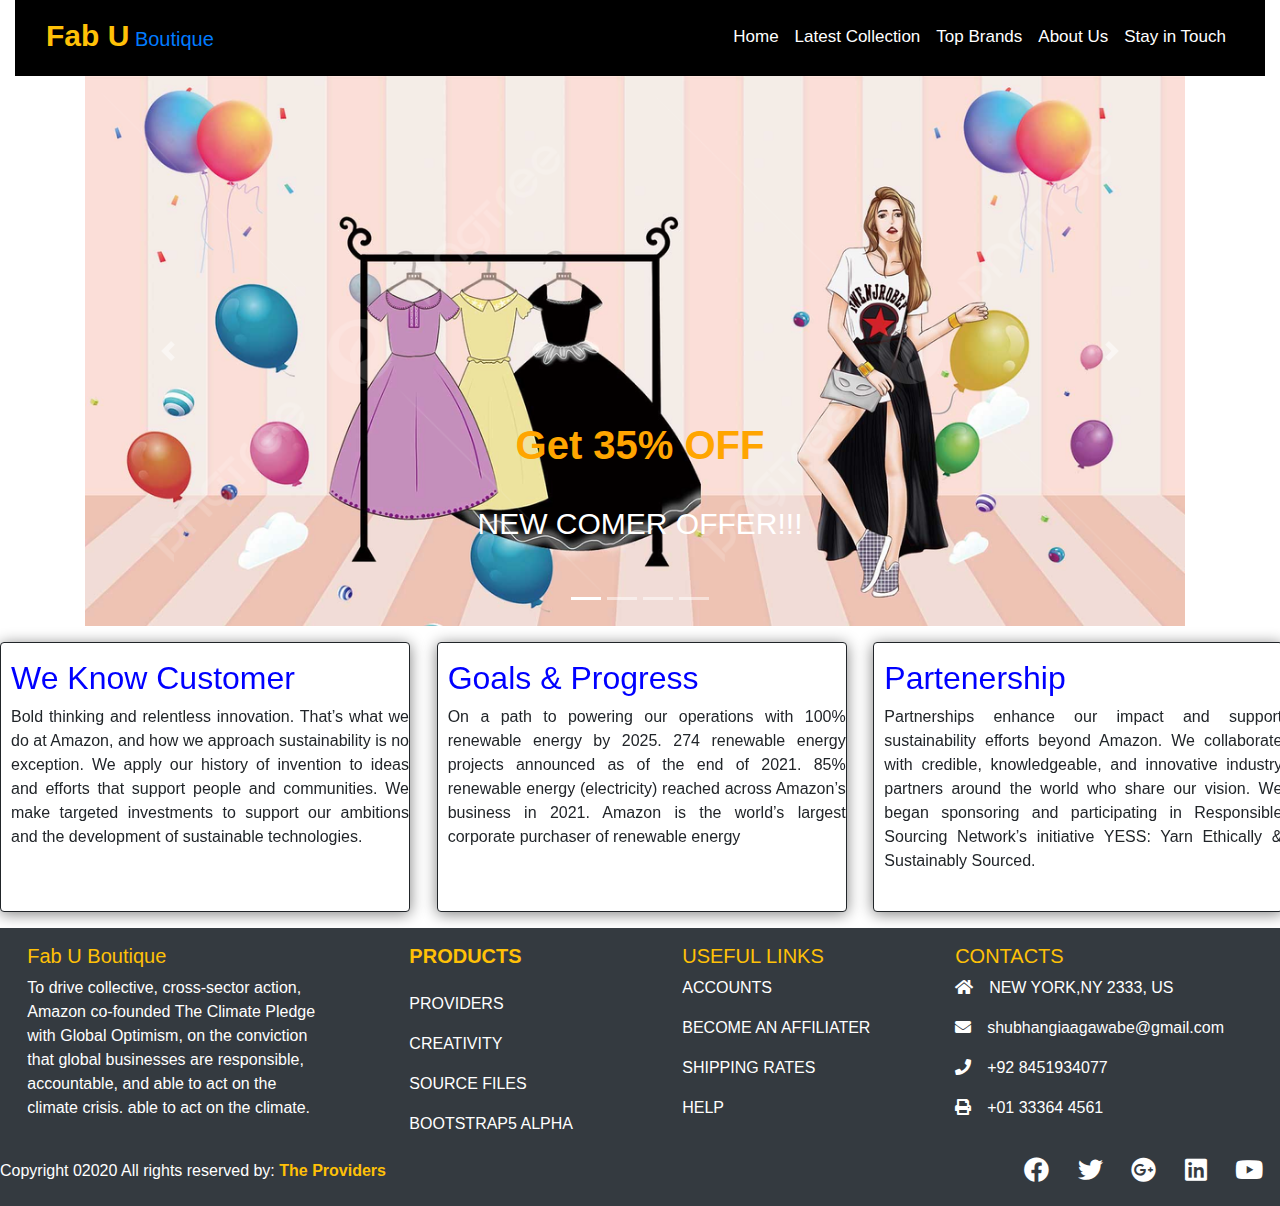
<file: index.html>
<html>
<head>
 <link rel="stylesheet" href="bootstrap.css">
  <link rel="stylesheet" href="https://cdnjs.cloudflare.com/ajax/libs/animate.css/4.1.1/animate.min.css"/>
  <link rel="stylesheet" href="https://cdnjs.cloudflare.com/ajax/libs/font-awesome/5.14.0/css/all.min.css"/>
      <script src="jquery.js"></script>
      <script src="popper.js"></script>
      <script src="bootstrap.js"></script>
	   <link rel="stylesheet" href="cssfile.css">
		  <title>HOME</title>
</head>
<body>
	<header class="head sticky-top">
	<div class="container-fluid">
	<nav class="navbar navbar-expand-lg">
  <div class="container-fluid">
    <a class="navbar-brand" href="#"><span class="text-warning">Fab U</span> Boutique</a>
    <button class="navbar-toggler menu-toggle" type="button" data-toggle="collapse" data-target="#collapsibleNavbar">
    <span class="navbar-toggler-icon"></span>
	<span></span>
	<span></span>
	<span></span>
    </button>
    <div class="collapse navbar-collapse justify-content-end" id="collapsibleNavbar">
      <ul class="navbar-nav">
        <li class="nav-item">
          <a class="nav-link active" href="home_page.html">Home</a>
        </li>
        <li class="nav-item">
          <a class="nav-link" href="page2.html">Latest Collection</a>
        </li>
        <li class="nav-item">
          <a class="nav-link" href="page3.html">Top Brands</a>
        </li>
		<li class="nav-item">
          <a class="nav-link" href="page4.html">About Us</a>
        </li>
		<li class="nav-item">
          <a class="nav-link" href="page5.html">Stay in Touch</a>
        </li>
	</ul>
    </div>
  </div>
</nav>
</div>
</header>
	<!--section--></!--section-->
	<div class="section">
	<div class="container">
	<div id="demo" class="carousel slide" data-ride="carousel">

<!-- Indicators -->
<ul class="carousel-indicators">
<li data-target="#demo" data-slide-to="0" class="active"></li>
<li data-target="#demo" data-slide-to="1"></li>
<li data-target="#demo" data-slide-to="2"></li>
<li data-target="#demo" data-slide-to="3"></li>
</ul>
<!-- The slideshow -->
<div class="carousel-inner">
<div class="carousel-item active">
<img src="img5.jpg" alt="Los Angeles" width="1100" height="550">
<div class="carousel-caption">
<div class="animate_animated animate_fadeInDown" style="animation-delay:0.5s;">
    <h1>Get 35% OFF</h1>
    <p>NEW COMER OFFER!!!</p>
  </div>
</div>
</div>
<div class="carousel-item">
<img src="image6.jpg" alt="Chicago" width="1100" height="550">
<div class="carousel-caption">
<div class="animate_animated animate_fadeInDown" style="animation-delay:0.5s;">
    <h1 style="color:#66d9d3">Flat 50% OFF</h1>
    <p>Hurry Sale is live!</p>
  </div>
  </div>
</div>
<div class="carousel-item">
<img src="img3.jpg" alt="New York" width="1100" height="550">
<div class="carousel-caption">
<div class="animate_animated animate_fadeInDown" style="animation-delay:0.5s;">
    <h1>Winter Checklist</h1>
    <p>Everything You'll Love At Wow Prices!</p>
  </div> </div>
</div>
<div class="carousel-item">
<img src="img6.jpg" alt="Chicago" width="1100" height="550">
<div class="carousel-caption">
<div class="animate_animated animate_fadeInDown" style="animation-delay:0.5s;">
    <h2 style="color:white">Get 35% OFF</h2>
    <p>Excellent quality</p>
  </div>
  </div>
</div>
</div>
<!-- Left and right controls -->
<a class="carousel-control-prev" href="#demo" data-slide="prev">
<span class="carousel-control-prev-icon"></span>
</a>
<a class="carousel-control-next" href="#demo" data-slide="next">
<span class="carousel-control-next-icon"></span>
</a>
</div>
</div>
</div>
<!--middle--></!--footer-->
<div class="middle">
<div class="row mt-3">
<div class="col-12 col-sm-12 col-md-4 col-lg-4 col-xl-4">
<div class="card pt-3">
<h2>We Know Customer</h2>
<P>Bold thinking and relentless innovation. That’s what we do at Amazon, and how we approach sustainability is no exception. We apply our history of invention to ideas and efforts that support people and communities. We make targeted investments to support our ambitions and the development of sustainable technologies.</P>
</div></div>
<div class="col-12 col-sm-12 col-md-4 col-lg-4 col-xl-4">
<div class="card pt-3">
<h2>Goals & Progress</h2>
<P>On a path to powering our operations with 100% renewable energy by 2025. 274 renewable energy projects announced as of the end of 2021. 85% renewable energy (electricity) reached across Amazon’s business in 2021. Amazon is the world’s largest corporate purchaser of renewable energy</P>
</div></div>
<div class="col-12 col-sm-12 col-md-4 col-lg-4 col-xl-4">
<div class="card pt-3">
<h2>Partenership</h2>
<P>Partnerships enhance our impact and support sustainability efforts beyond Amazon. We collaborate with credible, knowledgeable, and innovative industry partners around the world who share our vision. We began sponsoring and participating in Responsible Sourcing Network’s initiative YESS: Yarn Ethically & Sustainably Sourced.</P>
</div></div>
</div>
</div>
<footer class="container-fliud text-center text-md-left bg-dark mt-3">
<div class="row text-center text-md-left">
<div class="col-md-3 col-lg-3 col-xl-3 mx-auto mt-3">
<h5 class="font-weight:bold text-warning">Fab U Boutique</h5>
<p class="text-white">To drive collective, cross-sector action, Amazon co-founded The Climate Pledge with Global Optimism, on the conviction that global businesses are responsible, accountable, and able to act on the climate crisis. able to act on the climate.</p>
</div>
<div class="col-md-2 col-lg-2 col-xl-2 mx-auto mt-3">
<h5 class="mb-4 font-weight-bold text-warning">PRODUCTS</h5>
<p><a href="#" class="text-white" style="text-decoration:none;">PROVIDERS</a></p>
<p><a href="#" class="text-white" style="text-decoration:none;">CREATIVITY</a></p>
<p><a href="#" class="text-white" style="text-decoration:none;">SOURCE FILES</a></p>
<p><a href="#" class="text-white" style="text-decoration:none;">BOOTSTRAP5 ALPHA</a></p>
</div>
<div class="col-md-3 col-lg-2 col-xl-2 mx-auto mt-3">
<h5 class="font-weight:bold text-warning">USEFUL LINKS</h5>
<p><a href="#" class="text-white" style="text-decoration:none;">ACCOUNTS</a></p>
<p><a href="#" class="text-white" style="text-decoration:none;">BECOME AN AFFILIATER</a></p>
<p><a href="#" class="text-white" style="text-decoration:none;">SHIPPING RATES</a></p>
<p><a href="#" class="text-white" style="text-decoration:none;">HELP</a></p>
</div>
<div class="col-md-4 col-lg-3 col-xl-3 mx-auto mt-3">
<H5 class="text-warning">CONTACTS</H5>
<p class="text-white"><i class="fas fa-home mr-3"></i>NEW YORK,NY 2333, US</p>
<p class="text-white"><i class="fas fa-envelope mr-3"></i>shubhangiaagawabe@gmail.com</p>
<p class="text-white"><i class="fas fa-phone mr-3"></i>+92 8451934077</p>
<p class="text-white"><i class="fas fa-print mr-3"></i>+01 33364 4561</p>
</div>
<hr class="mb-3 text-white">
<div class="container-fluid">
<div class="row align-items-center">
<div class="col-md-7 col-lg-8">
<p class="text-white">Copyright 02020 All rights reserved by:
<a href="#" style="text-decoration:none;">
<strong class="text-warning">The Providers</strong>
</a></p>
</div>
<div class="col-md-5 col-lg-4 pr-4">
<div class="text-center text-md-right">
<ul class="list-unstyled list-inline">
<li class="list-inline-item">
<a href="#" class="btn-floating btn-sm text-white" style="font-size:25px">
<i class="fab fa-facebook"></i></a>
</li>
<li class="list-inline-item">
<a href="#" class="btn-floating btn-sm text-white" style="font-size:25px">
<i class="fab fa-twitter"></i></a>
</li>
<li class="list-inline-item">
<a href="#" class="btn-floating btn-sm text-white" style="font-size:25px">
<i class="fab fa-google-plus"></i></a>
</li>
<li class="list-inline-item">
<a href="#" class="btn-floating btn-sm text-white" style="font-size:25px">
<i class="fab fa-linkedin"></i></a>
</li>
<li class="list-inline-item">
<a href="#" class="btn-floating btn-sm text-white" style="font-size:25px">
<i class="fab fa-youtube"></i></a>
</li>
</ul> 
</div>
</div>
</div>
</div>
</div>
</footer>
</body>
</html>
</file>
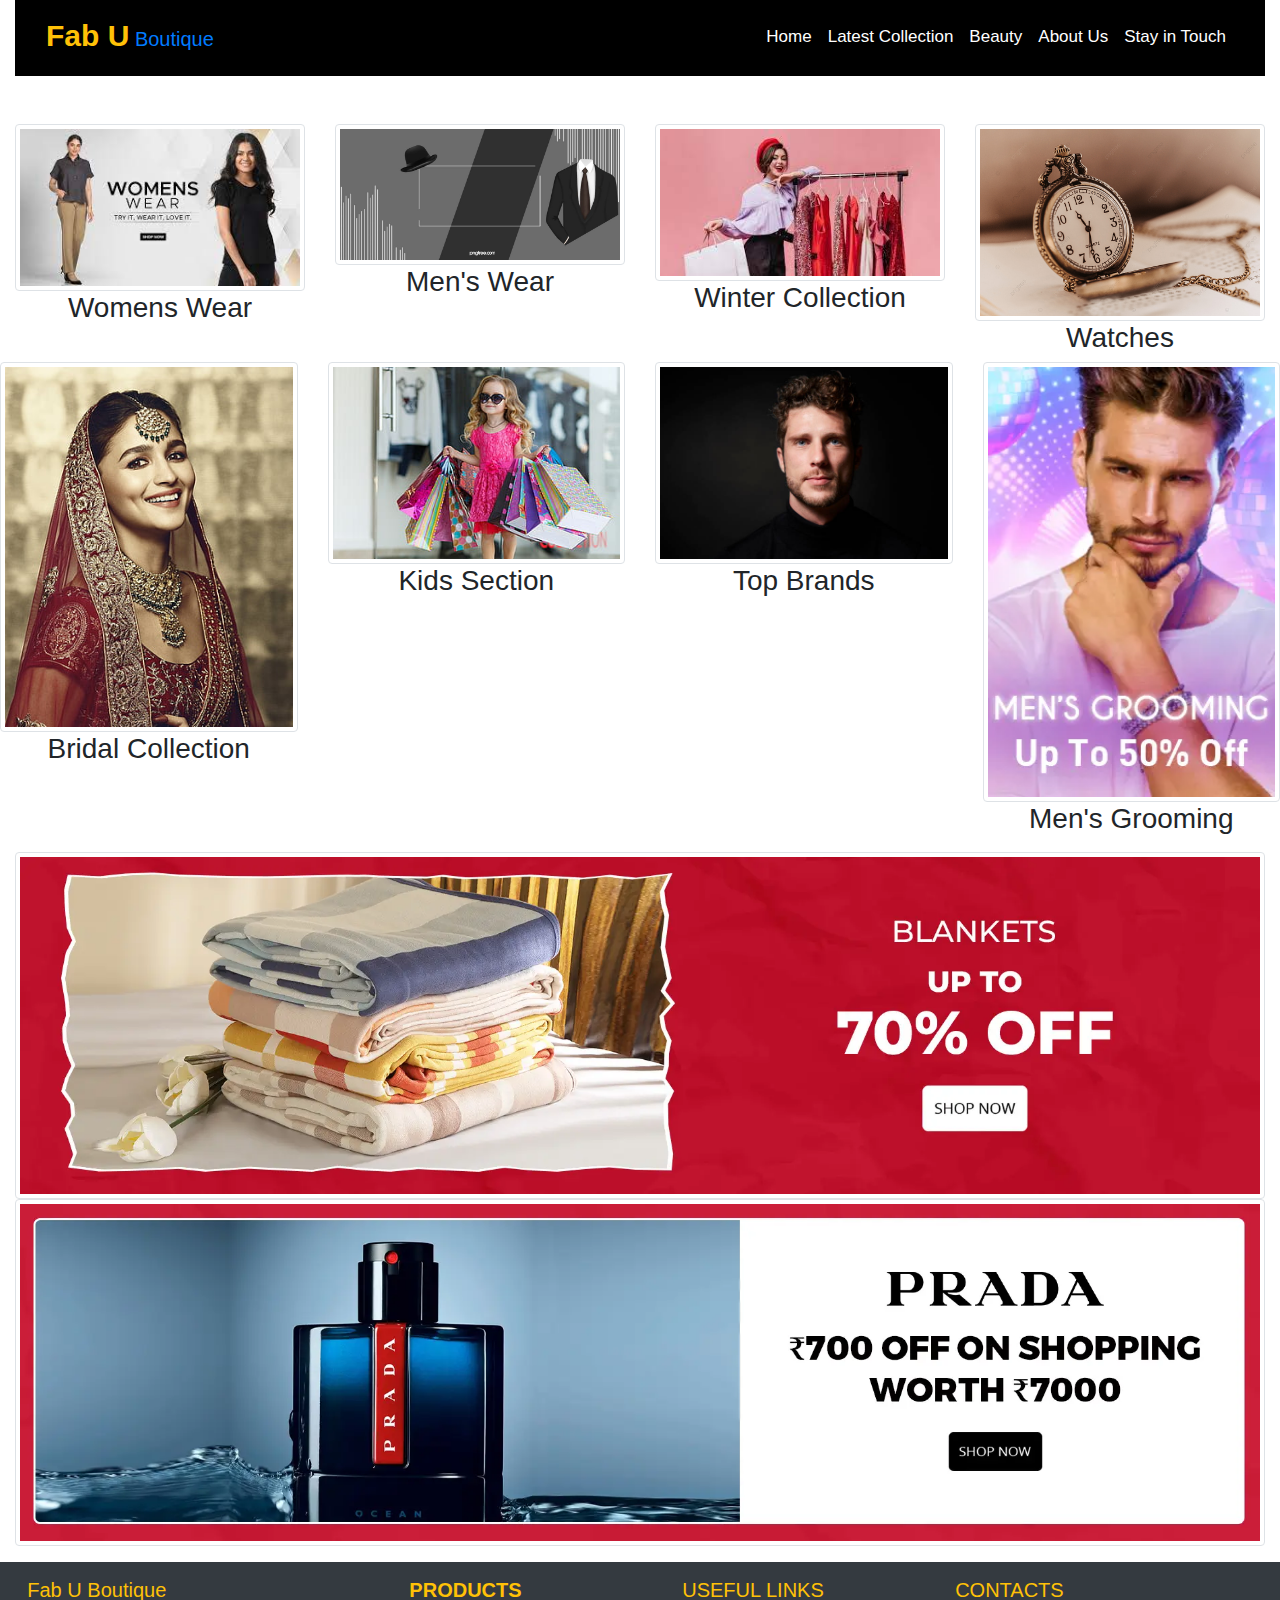
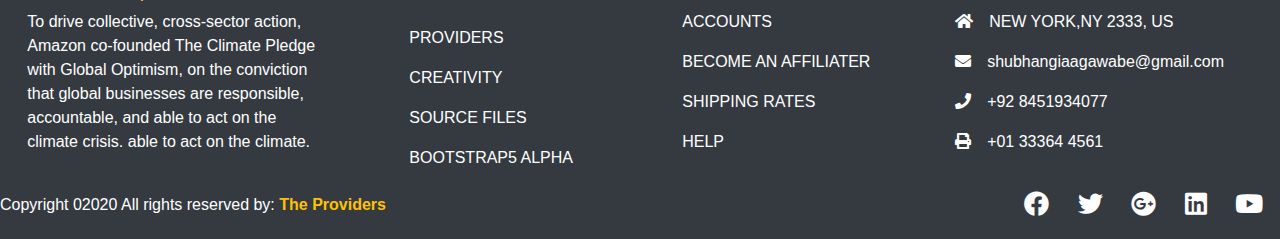
<file: page2.html>
<html>
<head>
 <link rel="stylesheet" href="bootstrap.css">
  <link rel="stylesheet" href="https://cdnjs.cloudflare.com/ajax/libs/animate.css/4.1.1/animate.min.css">
  <link rel="stylesheet" href="https://cdnjs.cloudflare.com/ajax/libs/font-awesome/5.14.0/css/all.min.css"/>
      <script src="jquery.js"></script>
      <script src="popper.js"></script>
      <script src="bootstrap.js"></script>
	   <link rel="stylesheet" href="cssfile.css">
		  <title>page 2</title>
</head>
<body>
<header class="head sticky-top">
	<div class="container-fluid">
	<nav class="navbar navbar-expand-lg">
  <div class="container-fluid">
    <a class="navbar-brand" href="#"><span class="text-warning">Fab U</span> Boutique</a>
    <button class="navbar-toggler menu-toggle" type="button" data-toggle="collapse" data-target="#collapsibleNavbar">
    <span class="navbar-toggler-icon"></span>
	<span></span>
	<span></span>
	<span></span>
    </button>
    <div class="collapse navbar-collapse justify-content-end" id="collapsibleNavbar">
      <ul class="navbar-nav">
        <li class="nav-item">
          <a class="nav-link active" href="home_page.html">Home</a>
        </li>
        <li class="nav-item">
          <a class="nav-link" href="page2.html">Latest Collection</a>
        </li>
        <li class="nav-item">
          <a class="nav-link" href="page3.html">Beauty</a>
        </li>
		<li class="nav-item">
          <a class="nav-link" href="page4.html">About Us</a>
        </li>
		<li class="nav-item">
          <a class="nav-link" href="page5.html">Stay in Touch</a>
        </li>
	</ul>
    </div>
  </div>
</nav>
</div>
</header>
<!--section--></!--section-->
<section>
<div class="container-fluid">
<div class="row pt-5">
<div class="col-12 col-sm-12 col-md-3 col-lg-3 col-xl-3">
<div class="img"> 
<img class="img-fluid img-thumbnail" src="image3.jpg" width="400" height="500">
<h3>Womens Wear</h3> 
</div></div>
<div class="col-12 col-sm-12 col-md-3 col-lg-3 col-xl-3">
<div class="img"> 
<img class="img-fluid img-thumbnail" src="mens.jpg" width="400" height="500">
<h3>Men's Wear</h3> 
</div></div>
<div class="col-12 col-sm-12 col-md-3 col-lg-3 col-xl-3">
<div class="img"> 
<img class="img-fluid img-thumbnail" src="images4.jpg" width="400" height="500">
<h3>Winter Collection</h3> 
</div></div>
<div class="col-12 col-sm-12 col-md-3 col-lg-3 col-xl-3">
<div class="img"> 
<img class="img-fluid img-thumbnail" src="watch.jpg" width="400" height="480">
<h3>Watches</h3> 
</div></div>
<div class="row">
<div class="col-12 col-sm-12 col-md-3 col-lg-3 col-xl-3">
<div class="img"> 
<img class="img-fluid img-thumbnail" src="alia.jpg" width="400" height="500">
<h3>Bridal Collection</h3> 
</div></div>
<div class="col-12 col-sm-12 col-md-3 col-lg-3 col-xl-3">
<div class="img"> 
<img class="img-fluid img-thumbnail" src="kids2.jpg" width="400" height="500">
<h3>Kids Section</h3> 
</div></div>
<div class="col-12 col-sm-12 col-md-3 col-lg-3 col-xl-3">
<div class="img"> 
<img class="img-fluid img-thumbnail" src="img1.jpg" width="400" height="500">
<h3>Top Brands</h3> 
</div></div>
<div class="col-12 col-sm-12 col-md-3 col-lg-3 col-xl-3">
<div class="img"> 
<img class="img-fluid img-thumbnail" src="mens2.jpg" width="400" height="500">
<h3>Men's Grooming</h3> 
</div></div>
</div></div>
</div>
<div class="lower">
<div class="container-fluid">
<div class="row pt-2">
<div class="col-12 col-sm-12 col-md-12 col-lg-12 col-xl-12">
<img class="img-fluid img-thumbnail" src="lower.jpg" height="500">
<img class="img-fluid img-thumbnail" src="lower22.jpg" height="500">
</div>
<!--footer--></!--footer-->
<footer class="container-fliud text-center text-md-left bg-dark mt-3">
<div class="row text-center text-md-left">
<div class="col-md-3 col-lg-3 col-xl-3 mx-auto mt-3">
<h5 class="font-weight:bold text-warning">Fab U Boutique</h5>
<p class="text-white">To drive collective, cross-sector action, Amazon co-founded The Climate Pledge with Global Optimism, on the conviction that global businesses are responsible, accountable, and able to act on the climate crisis. able to act on the climate.</p>
</div>
<div class="col-md-2 col-lg-2 col-xl-2 mx-auto mt-3">
<h5 class="mb-4 font-weight-bold text-warning">PRODUCTS</h5>
<p><a href="#" class="text-white" style="text-decoration:none;">PROVIDERS</a></p>
<p><a href="#" class="text-white" style="text-decoration:none;">CREATIVITY</a></p>
<p><a href="#" class="text-white" style="text-decoration:none;">SOURCE FILES</a></p>
<p><a href="#" class="text-white" style="text-decoration:none;">BOOTSTRAP5 ALPHA</a></p>
</div>
<div class="col-md-3 col-lg-2 col-xl-2 mx-auto mt-3">
<h5 class="font-weight:bold text-warning">USEFUL LINKS</h5>
<p><a href="#" class="text-white" style="text-decoration:none;">ACCOUNTS</a></p>
<p><a href="#" class="text-white" style="text-decoration:none;">BECOME AN AFFILIATER</a></p>
<p><a href="#" class="text-white" style="text-decoration:none;">SHIPPING RATES</a></p>
<p><a href="#" class="text-white" style="text-decoration:none;">HELP</a></p>
</div>
<div class="col-md-4 col-lg-3 col-xl-3 mx-auto mt-3">
<H5 class="text-warning">CONTACTS</H5>
<p class="text-white"><i class="fas fa-home mr-3"></i>NEW YORK,NY 2333, US</p>
<p class="text-white"><i class="fas fa-envelope mr-3"></i>shubhangiaagawabe@gmail.com</p>
<p class="text-white"><i class="fas fa-phone mr-3"></i>+92 8451934077</p>
<p class="text-white"><i class="fas fa-print mr-3"></i>+01 33364 4561</p>
</div>
<hr class="mb-3 text-white">
<div class="container-fluid">
<div class="row align-items-center">
<div class="col-md-7 col-lg-8">
<p class="text-white">Copyright 02020 All rights reserved by:
<a href="#" style="text-decoration:none;">
<strong class="text-warning">The Providers</strong>
</a></p>
</div>
<div class="col-md-5 col-lg-4 pr-4">
<div class="text-center text-md-right">
<ul class="list-unstyled list-inline">
<li class="list-inline-item">
<a href="#" class="btn-floating btn-sm text-white" style="font-size:25px">
<i class="fab fa-facebook"></i></a>
</li>
<li class="list-inline-item">
<a href="#" class="btn-floating btn-sm text-white" style="font-size:25px">
<i class="fab fa-twitter"></i></a>
</li>
<li class="list-inline-item">
<a href="#" class="btn-floating btn-sm text-white" style="font-size:25px">
<i class="fab fa-google-plus"></i></a>
</li>
<li class="list-inline-item">
<a href="#" class="btn-floating btn-sm text-white" style="font-size:25px">
<i class="fab fa-linkedin"></i></a>
</li>
<li class="list-inline-item">
<a href="#" class="btn-floating btn-sm text-white" style="font-size:25px">
<i class="fab fa-youtube"></i></a>
</li>
</ul> 
</div>
</div>
</div>
</div>
</div>
</footer>
</section>
</body>
</html>
</file>
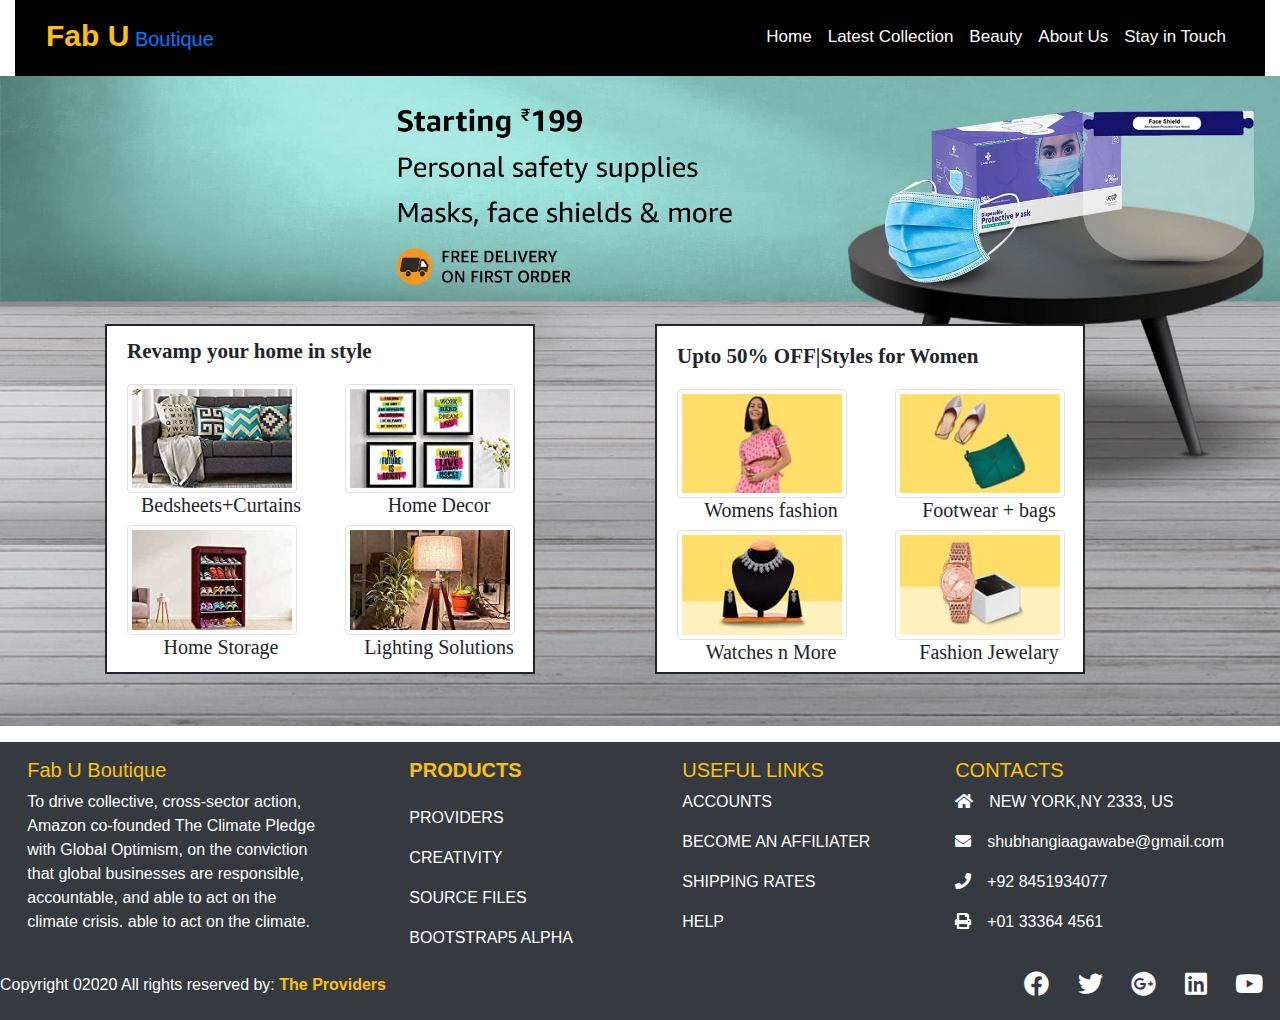
<file: page3.html>
<html>
<head>
 <link rel="stylesheet" href="bootstrap.css">
  <link rel="stylesheet" href="https://cdnjs.cloudflare.com/ajax/libs/animate.css/4.1.1/animate.min.css">
  <link rel="stylesheet" href="https://cdnjs.cloudflare.com/ajax/libs/font-awesome/5.14.0/css/all.min.css"/>
      <script src="jquery.js"></script>
      <script src="popper.js"></script>
      <script src="bootstrap.js"></script>
	   <link rel="stylesheet" href="cssfile.css">
		  <title>page 3</title>
</head>
<body>
<header class="head sticky-top">
	<div class="container-fluid">
	<nav class="navbar navbar-expand-lg">
  <div class="container-fluid">
    <a class="navbar-brand" href="#"><span class="text-warning">Fab U</span> Boutique</a>
    <button class="navbar-toggler menu-toggle" type="button" data-toggle="collapse" data-target="#collapsibleNavbar">
    <span class="navbar-toggler-icon"></span>
	<span></span>
	<span></span>
	<span></span>
    </button>
    <div class="collapse navbar-collapse justify-content-end" id="collapsibleNavbar">
      <ul class="navbar-nav">
        <li class="nav-item">
          <a class="nav-link active" href="home_page.html">Home</a>
        </li>
        <li class="nav-item">
          <a class="nav-link" href="page2.html">Latest Collection</a>
        </li>
        <li class="nav-item">
          <a class="nav-link" href="page3.html">Beauty</a>
        </li>
		<li class="nav-item">
          <a class="nav-link" href="page4.html">About Us</a>
        </li>
		<li class="nav-item">
          <a class="nav-link" href="page5.html">Stay in Touch</a>
        </li>
	</ul>
    </div>
  </div>
</nav>
</div>
</header>
<!--section--></!--section-->
<div class="sect">
<div class="container-fluid">
<div class="row pt-5">
<div class="col-12 col-sm-12 col-md-6 col-lg-6 col-xl-6">
<div class="card2">
<p>Revamp your home in style</p>
<div class="row">
<div class="col-6 col-sm-6 col-md-6 col-lg-6 col-xl-6">
<img class="img-fluid img-thumbnail" src="t1.jpg" width="170px" height="200">
<h5>Bedsheets+Curtains</h5></div>
<div class="col-6 col-sm-6 col-md-6 col-lg-6 col-xl-6">
<img class="img-fluid img-thumbnail" src="t2.jpg" width="170px" height="200">
<h5>Home Decor</h5></div><br></br>
<div class="col-6 col-sm-6 col-md-6 col-lg-6 col-xl-6">
<img class="img-fluid img-thumbnail" src="t3.jpg" width="170px" height="200">
<h5>Home Storage</h5></div>
<div class="col-6 col-sm-6 col-md-6 col-lg-6 col-xl-6">
<img class="img-fluid img-thumbnail" src="t4.jpg" width="170px" height="170">
<h5>Lighting Solutions</h5></div>

</div>
</div></div>

<!--gdfg--></!--gdfg-->
<div class="col-12 col-sm-12 col-md-6 col-lg-6 col-xl-6">
<div class="card3">
<p>Upto 50% OFF|Styles for Women</p>
<div class="row">
<div class="col-6 col-sm-6 col-md-6 col-lg-6 col-xl-6">
<img class="img-fluid img-thumbnail" src="p1.jpg" width="170px" height="200">
<h5>Womens fashion</h5></div>
<div class="col-6 col-sm-6 col-md-6 col-lg-6 col-xl-6">
<img class="img-fluid img-thumbnail" src="p2.jpg" width="170px" height="200">
<h5>Footwear + bags</h5></div><br></br>
<div class="col-6 col-sm-6 col-md-6 col-lg-6 col-xl-6">
<img class="img-fluid img-thumbnail" src="p3.jpg" width="170px" height="200">
<h5>Watches n More</h5></div>
<div class="col-6 col-sm-6 col-md-6 col-lg-6 col-xl-6">
<img class="img-fluid img-thumbnail" src="p44.jpg" width="170px" height="170">
<h5>Fashion Jewelary</h5></div>
</div></div>
</div></div></div></div>

<!--footer--></!--footer-->
<footer class="container-fliud text-center text-md-left bg-dark mt-3">
<div class="row text-center text-md-left">
<div class="col-md-3 col-lg-3 col-xl-3 mx-auto">
<h5 class="font-weight:bold text-warning pt-3">Fab U Boutique</h5>
<p class="text-white">To drive collective, cross-sector action, Amazon co-founded The Climate Pledge with Global Optimism, on the conviction that global businesses are responsible, accountable, and able to act on the climate crisis. able to act on the climate.</p>
</div>
<div class="col-md-2 col-lg-2 col-xl-2 mx-auto mt-3">
<h5 class="mb-4 font-weight-bold text-warning">PRODUCTS</h5>
<p><a href="#" class="text-white" style="text-decoration:none;">PROVIDERS</a></p>
<p><a href="#" class="text-white" style="text-decoration:none;">CREATIVITY</a></p>
<p><a href="#" class="text-white" style="text-decoration:none;">SOURCE FILES</a></p>
<p><a href="#" class="text-white" style="text-decoration:none;">BOOTSTRAP5 ALPHA</a></p>
</div>
<div class="col-md-3 col-lg-2 col-xl-2 mx-auto mt-3">
<h5 class="font-weight:bold text-warning">USEFUL LINKS</h5>
<p><a href="#" class="text-white" style="text-decoration:none;">ACCOUNTS</a></p>
<p><a href="#" class="text-white" style="text-decoration:none;">BECOME AN AFFILIATER</a></p>
<p><a href="#" class="text-white" style="text-decoration:none;">SHIPPING RATES</a></p>
<p><a href="#" class="text-white" style="text-decoration:none;">HELP</a></p>
</div>
<div class="col-md-4 col-lg-3 col-xl-3 mx-auto mt-3">
<H5 class="text-warning">CONTACTS</H5>
<p class="text-white"><i class="fas fa-home mr-3"></i>NEW YORK,NY 2333, US</p>
<p class="text-white"><i class="fas fa-envelope mr-3"></i>shubhangiaagawabe@gmail.com</p>
<p class="text-white"><i class="fas fa-phone mr-3"></i>+92 8451934077</p>
<p class="text-white"><i class="fas fa-print mr-3"></i>+01 33364 4561</p>
</div>
<hr class="mb-3 text-white">
<div class="container-fluid">
<div class="row align-items-center">
<div class="col-md-7 col-lg-8">
<p class="text-white">Copyright 02020 All rights reserved by:
<a href="#" style="text-decoration:none;">
<strong class="text-warning">The Providers</strong>
</a></p>
</div>
<div class="col-md-5 col-lg-4 pr-4">
<div class="text-center text-md-right">
<ul class="list-unstyled list-inline">
<li class="list-inline-item">
<a href="#" class="btn-floating btn-sm text-white" style="font-size:25px">
<i class="fab fa-facebook"></i></a>
</li>
<li class="list-inline-item">
<a href="#" class="btn-floating btn-sm text-white" style="font-size:25px">
<i class="fab fa-twitter"></i></a>
</li>
<li class="list-inline-item">
<a href="#" class="btn-floating btn-sm text-white" style="font-size:25px">
<i class="fab fa-google-plus"></i></a>
</li>
<li class="list-inline-item">
<a href="#" class="btn-floating btn-sm text-white" style="font-size:25px">
<i class="fab fa-linkedin"></i></a>
</li>
<li class="list-inline-item">
<a href="#" class="btn-floating btn-sm text-white" style="font-size:25px">
<i class="fab fa-youtube"></i></a>
</li>
</ul> 
</div>
</div>
</div>
</div>
</div>
</footer>
</html>
</file>
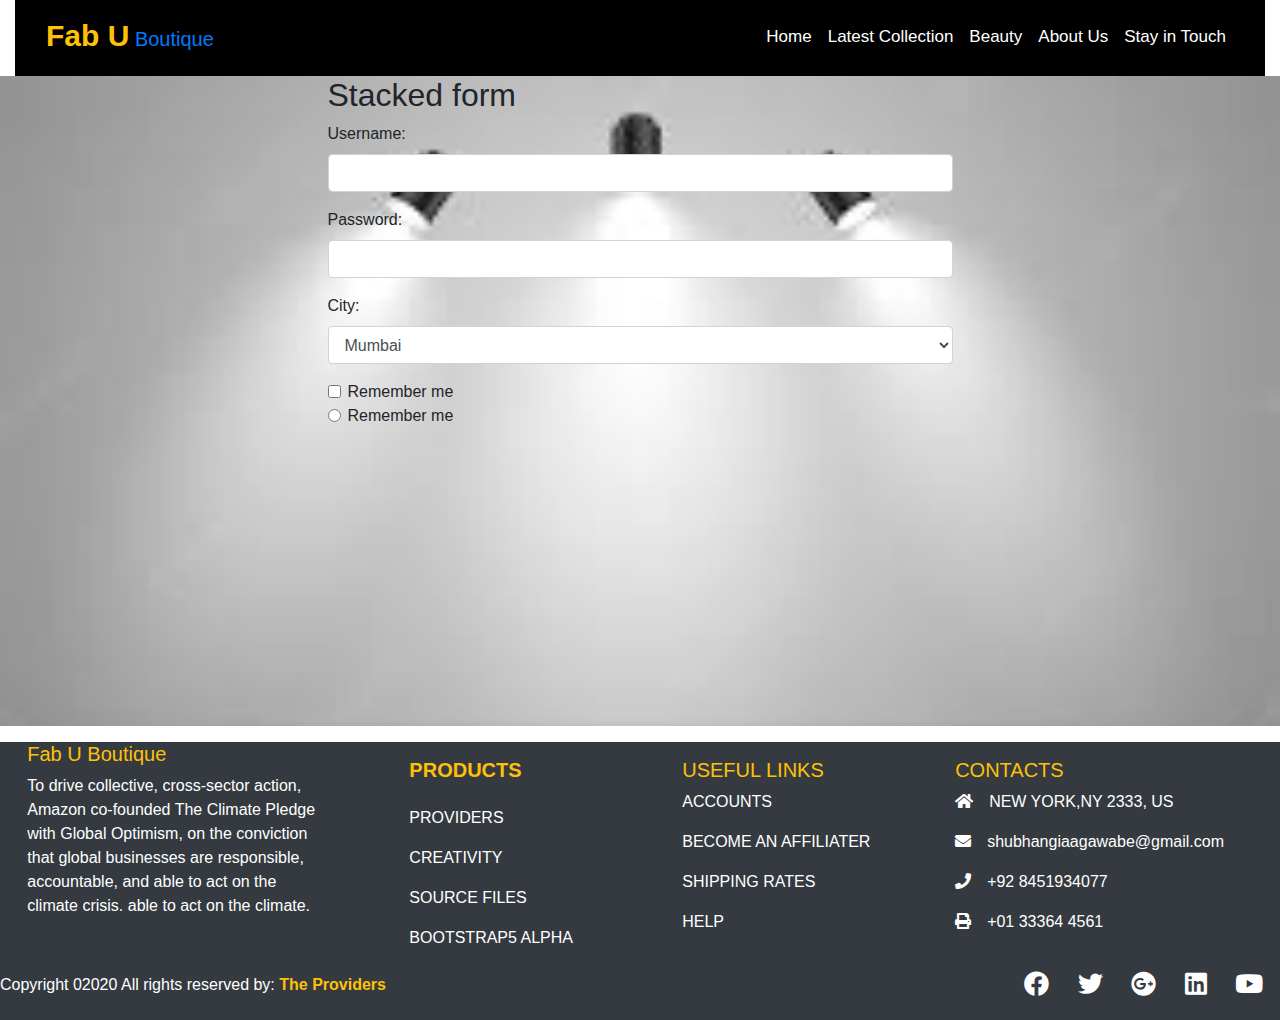
<file: page5.html>
<html>
<head>
 <link rel="stylesheet" href="bootstrap.css">
  <link rel="stylesheet" href="https://cdnjs.cloudflare.com/ajax/libs/animate.css/4.1.1/animate.min.css">
   <link rel="stylesheet" href="https://cdnjs.cloudflare.com/ajax/libs/font-awesome/5.14.0/css/all.min.css"/>
      <script src="jquery.js"></script>
      <script src="popper.js"></script>
      <script src="bootstrap.js"></script>
	   <link rel="stylesheet" href="cssfile.css">
		  <title>page 5</title>
</head>
<body>
<header class="head sticky-top">
	<div class="container-fluid">
	<nav class="navbar navbar-expand-lg">
  <div class="container-fluid">
    <a class="navbar-brand" href="#"><span class="text-warning">Fab U</span> Boutique</a>
    <button class="navbar-toggler menu-toggle" type="button" data-toggle="collapse" data-target="#collapsibleNavbar">
    <span class="navbar-toggler-icon"></span>
	<span></span>
	<span></span>
	<span></span>
    </button>
    <div class="collapse navbar-collapse justify-content-end" id="collapsibleNavbar">
      <ul class="navbar-nav">
        <li class="nav-item">
          <a class="nav-link active" href="home_page.html">Home</a>
        </li>
        <li class="nav-item">
          <a class="nav-link" href="page2.html">Latest Collection</a>
        </li>
        <li class="nav-item">
          <a class="nav-link" href="page3.html">Beauty</a>
        </li>
		<li class="nav-item">
          <a class="nav-link" href="page4.html">About Us</a>
        </li>
		<li class="nav-item">
          <a class="nav-link" href="page5.html">Stay in Touch</a>
        </li>
	</ul>
    </div>
  </div>
</nav>
</div>
</header>
<div class="contact">
<div class="row">
<div class="col-md-6 col-lg-6 col-xl-6 mx-auto">
  <h2>Stacked form</h2>
  <form>
   <div class="form-group">
	<label>Username:</label>
	<input type="text" class="form-control">
   </div>
   <div class="form-group">
	<label>Password:</label>
	<input type="password" class="form-control">
   </div>
   <div class="form-group">
	<label>City:</label>
	<select class="form-control">
		<option>Mumbai</option>
		<option>Mumbai</option>
		<option>Mumbai</option>
		<option>Mumbai</option>
	</select>
   </div>
   <div class="form-check">
      <label class="form-check-label">
        <input type="checkbox" class="form-check-input" name="remember"> Remember me
      </label>
    </div> 
	<div class="form-check">
      <label class="form-check-label">
        <input type="radio" class="form-check-input" name="remember"> Remember me
      </label>
    </div> 	
  </form>
  </div>
</div>

</div>
<!--footer--></!--footer-->
<footer class="container-fliud text-center text-md-left bg-dark mt-3">
<div class="row text-center text-md-left">
<div class="col-md-3 col-lg-3 col-xl-3 mx-auto">
<h5 class="font-weight:bold text-warning">Fab U Boutique</h5>
<p class="text-white">To drive collective, cross-sector action, Amazon co-founded The Climate Pledge with Global Optimism, on the conviction that global businesses are responsible, accountable, and able to act on the climate crisis. able to act on the climate.</p>
</div>
<div class="col-md-2 col-lg-2 col-xl-2 mx-auto mt-3">
<h5 class="mb-4 font-weight-bold text-warning">PRODUCTS</h5>
<p><a href="#" class="text-white" style="text-decoration:none;">PROVIDERS</a></p>
<p><a href="#" class="text-white" style="text-decoration:none;">CREATIVITY</a></p>
<p><a href="#" class="text-white" style="text-decoration:none;">SOURCE FILES</a></p>
<p><a href="#" class="text-white" style="text-decoration:none;">BOOTSTRAP5 ALPHA</a></p>
</div>
<div class="col-md-3 col-lg-2 col-xl-2 mx-auto mt-3">
<h5 class="font-weight:bold text-warning">USEFUL LINKS</h5>
<p><a href="#" class="text-white" style="text-decoration:none;">ACCOUNTS</a></p>
<p><a href="#" class="text-white" style="text-decoration:none;">BECOME AN AFFILIATER</a></p>
<p><a href="#" class="text-white" style="text-decoration:none;">SHIPPING RATES</a></p>
<p><a href="#" class="text-white" style="text-decoration:none;">HELP</a></p>
</div>
<div class="col-md-4 col-lg-3 col-xl-3 mx-auto mt-3">
<H5 class="text-warning">CONTACTS</H5>
<p class="text-white"><i class="fas fa-home mr-3"></i>NEW YORK,NY 2333, US</p>
<p class="text-white"><i class="fas fa-envelope mr-3"></i>shubhangiaagawabe@gmail.com</p>
<p class="text-white"><i class="fas fa-phone mr-3"></i>+92 8451934077</p>
<p class="text-white"><i class="fas fa-print mr-3"></i>+01 33364 4561</p>
</div>
<hr class="mb-3 text-white">
<div class="container-fluid">
<div class="row align-items-center">
<div class="col-md-7 col-lg-8">
<p class="text-white">Copyright 02020 All rights reserved by:
<a href="#" style="text-decoration:none;">
<strong class="text-warning">The Providers</strong>
</a></p>
</div>
<div class="col-md-5 col-lg-4 pr-4">
<div class="text-center text-md-right">
<ul class="list-unstyled list-inline">
<li class="list-inline-item">
<a href="#" class="btn-floating btn-sm text-white" style="font-size:25px">
<i class="fab fa-facebook"></i></a>
</li>
<li class="list-inline-item">
<a href="#" class="btn-floating btn-sm text-white" style="font-size:25px">
<i class="fab fa-twitter"></i></a>
</li>
<li class="list-inline-item">
<a href="#" class="btn-floating btn-sm text-white" style="font-size:25px">
<i class="fab fa-google-plus"></i></a>
</li>
<li class="list-inline-item">
<a href="#" class="btn-floating btn-sm text-white" style="font-size:25px">
<i class="fab fa-linkedin"></i></a>
</li>
<li class="list-inline-item">
<a href="#" class="btn-floating btn-sm text-white" style="font-size:25px">
<i class="fab fa-youtube"></i></a>
</li>
</ul> 
</div>
</div>
</div>
</div>
</div>
</footer>
</body>
</html>
</file>
<file: cssfile.css>
*{
padding:0px;
margin:0px;
}
nav{
background:black;
}
.container-fluid span{
padding-top:10px;
font-size:30px;
font-weight:bold;
}
.container-fluid a{
padding-bottom:10px;
}
.nav-link{
font-size:17px;
font-family:arial;
color:white;
float:left;
}
.carousel-caption h1{
font-family:arial;
color:orange;
font-weight:bold;
}
.carousel-caption h2{
font-family:arial;
color:black;
font-weight:bold;
font-size:40px;
}
.carousel-caption p{
font-family:arial;
font-size:30px;
}
.card{
height:270px;
width:410px;
padding-left:10px;
text-align:justify;
border:1px solid;
box-shadow:0px 2px 15px gray;
}
.card h2{
color:blue;
}
.img h3{
text-align:center;
}
h3:hover {
color:red;
text-decoration:underline;
text-shadow:1px 2px 10px orange;
}
img{
background-size:cover;
}
.sect{
height:650px;
background-image:url("page2img.jpg");
background-size:cover;
}
.card2{
background-color:white;
margin-left:90px;
margin-top:200px;
height:350px;
width:430px;
border:2px solid;
padding-left:20px;
}
.card2 p{
font-family:cursive;
font-size:21px;
font-weight:bold;
padding-top:10px;
}
.card2 h5{
text-align:center;
font-family:cursive;
}
.card3{
background-color:white;
margin-top:200px;
height:350px;
width:430px;
border:2px solid;
padding-left:20px;
}
.card3 p{
font-family:cursive;
font-size:21px;
font-weight:bold;
padding-top:15px;
}
.card3 h5{
text-align:center;
font-family:cursive;
}
.card2 h5:hover{
color:red;
text-decoration:underline;
text-shadow:1px 2px 10px orange;
}
.card3 h5:hover{
color:red;
text-decoration:underline;
text-shadow:1px 2px 10px orange;
}
.headings{
padding-bottom:10px;
font-size:35px;
font-family:Georgia, serif;
text-shadow:2px 2px 10px aqua;
}
.graph_section p{
font-size:20px;
font-family:Georgia, serif;
}
.contact{
height:650px;
background-image:url("bgimg.jpg");
background-repeat:no-repeat;
background-size:cover;
}
</file>
